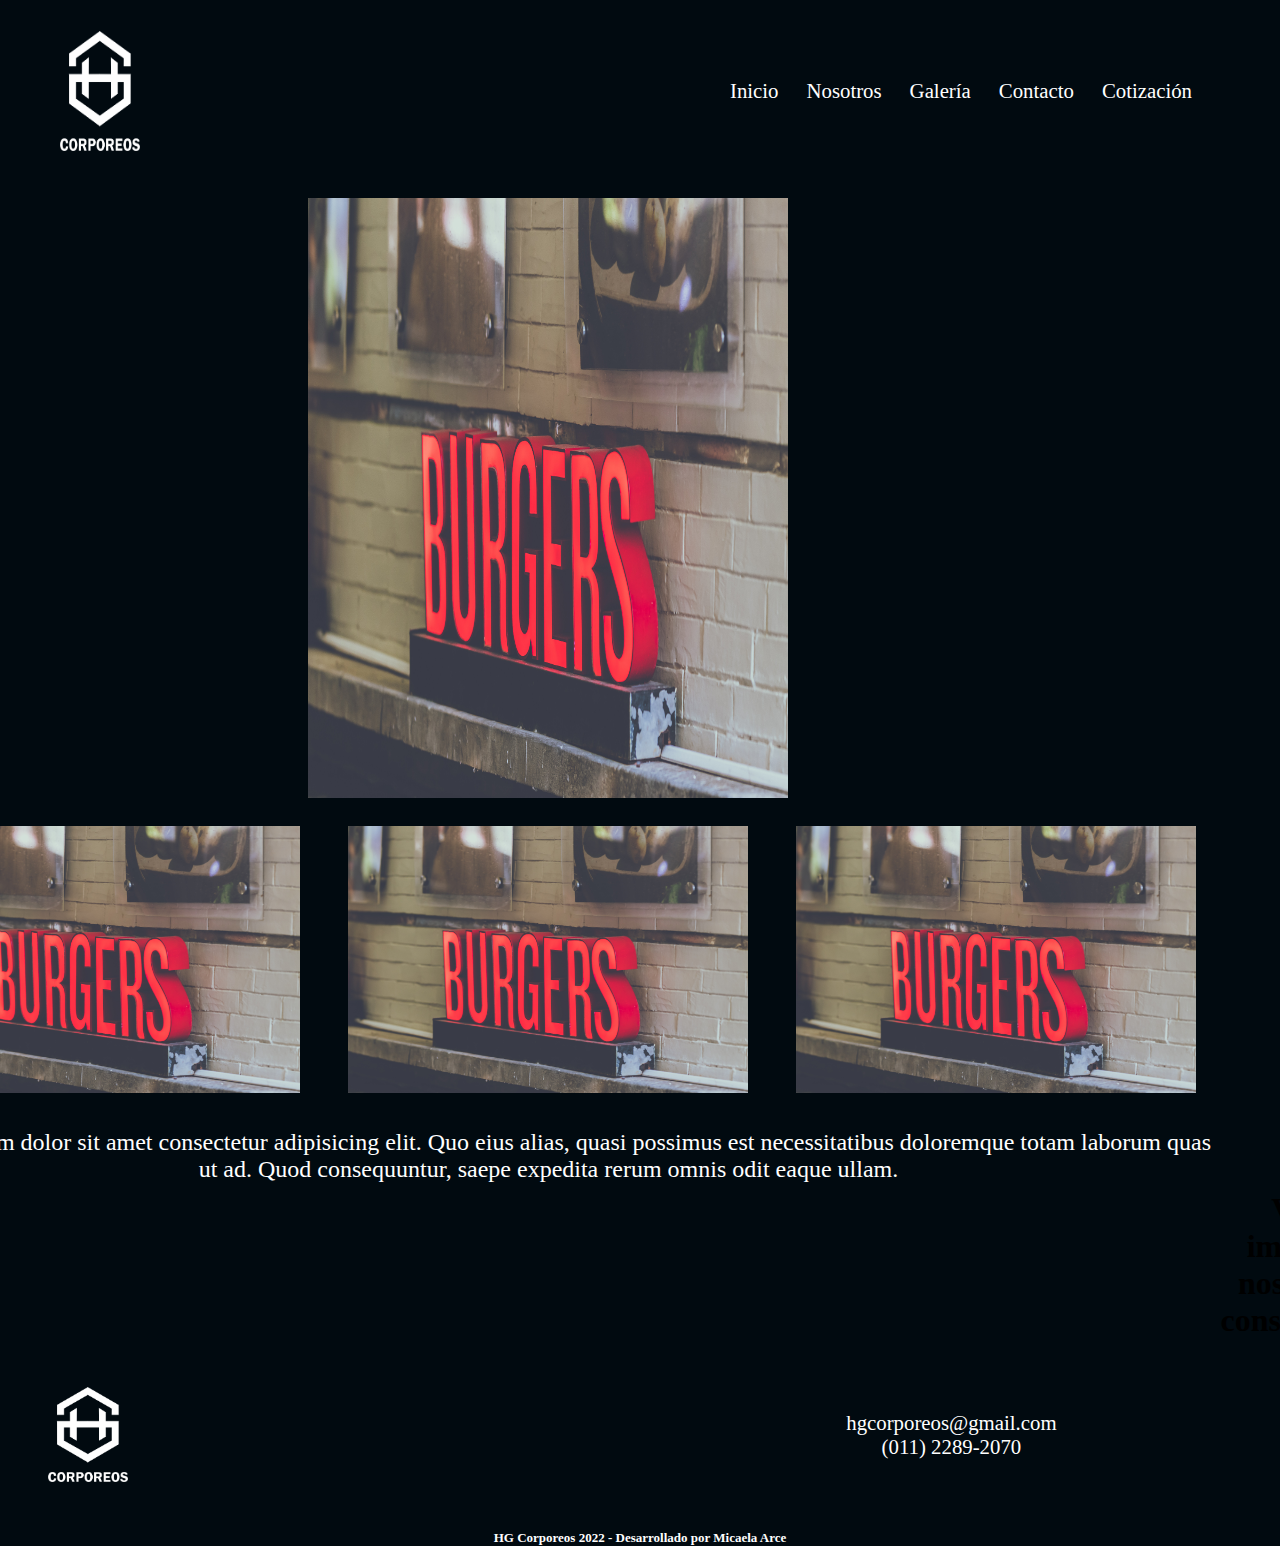
<file: index.html>
<!DOCTYPE html>
<html lang="en">

<head>
    <meta charset="UTF-8">
    <meta http-equiv="X-UA-Compatible" content="IE=edge">
    <meta name="viewport" content="width=device-width, initial-scale=1.0">
    <!-- Link de Tipografía -->
    <link rel="preconnect" href="https://fonts.googleapis.com">
    <link rel="preconnect" href="https://fonts.gstatic.com" crossorigin>
    <link href="https://fonts.googleapis.com/css2?family=Lora&display=swap" rel="stylesheet">
    <!-- Link de Estilos -->
    <link rel="stylesheet" href="./css/style.css">
    <title> HG corporeos </title>
</head>

<body>

    <header class="encabezado">
        <div class="imagenLogo">
            <img src="img/Logo HG Corporeos.png" alt="logo del sitio" width="80">
        </div>
        <nav>
            <ul>
                <li><a href="./index.html"> Inicio </a></li>
                <li><a href="./pages/nosotros.html"> Nosotros </a></li>
                <li><a href="./pages/galeria.html"> Galería </a></li>
                <li><a href="./pages/contacto.html"> Contacto </a></li>
                <li><a href="./pages/cotizacion.html"> Cotización </a></li>
            </ul>
        </nav>
    </header>

    <main class="centrodePagina">
        <h1 class="titulo">
            Vos lo imaginas, nosotros lo construimos..
        </h1>

        <div class="imagenP">
            <img src="img/pexels-artem-beliaikin-617230.jpg" alt="icono de imagen" width="480">
        </div>
        <div class="imagenUno">
            <img src="img/pexels-artem-beliaikin-617230.jpg" alt="icono de imagen" width="160">
        </div>
        <div class="imagenDos">
            <img src="img/pexels-artem-beliaikin-617230.jpg" alt="icono de imagen" width="160">
        </div>
        <div class="imagenTres">
            <img src="img/pexels-artem-beliaikin-617230.jpg" alt="icono de imagen" width="160">
        </div>

        <p class="mainP"> Lorem ipsum dolor sit amet consectetur adipisicing elit. Quo eius alias, quasi possimus est
            necessitatibus
            doloremque totam laborum quas ut ad. Quod consequuntur, saepe expedita rerum omnis odit eaque ullam.
        </p>
    </main>

    <footer class="piedePagina">
        <div class="imagenS">
            <img src="img/Logo HG Corporeos.png" alt="" width="70">
        </div>

        <div class="infoDatos">
            <p> hgcorporeos@gmail.com </p>
            <p> (011) 2289-2070 </p>
        </div>

        <div class="derechosAutor">
            <h4>
                HG Corporeos 2022 - Desarrollado por Micaela Arce
            </h4>
        </div>
    </footer>

</body>

</html>
</file>
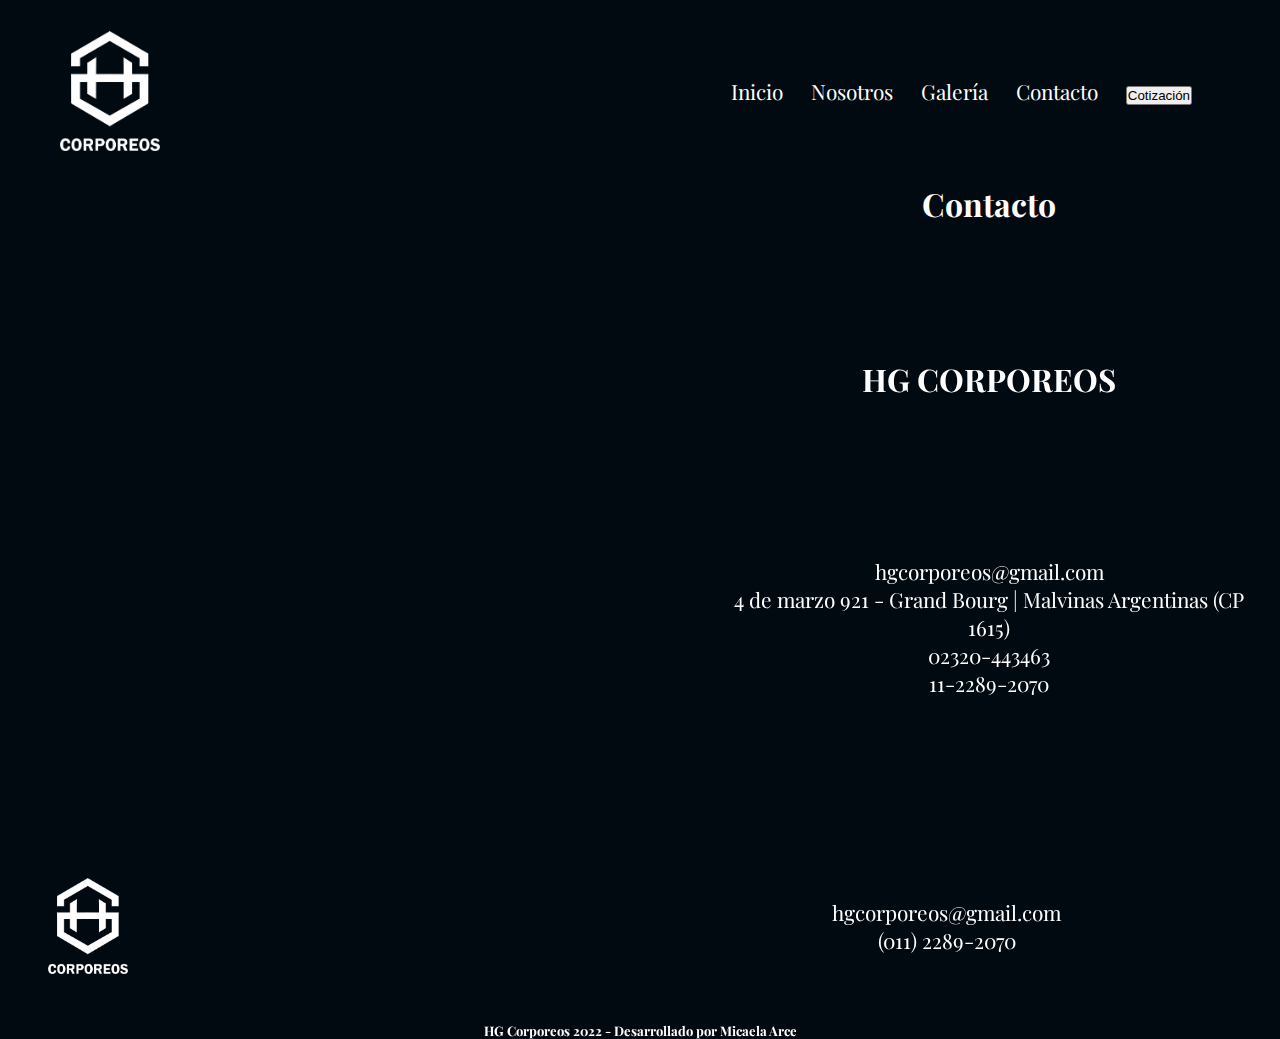
<file: pages/contacto.html>
<!DOCTYPE html>
<html lang="en">

</header>

<head>
    <meta charset="UTF-8">
    <meta http-equiv="X-UA-Compatible" content="IE=edge">
    <meta name="viewport" content="width=device-width, initial-scale=1.0">
    <!-- Link de Tipografía -->
    <link rel="preconnect" href="https://fonts.googleapis.com">
    <link rel="preconnect" href="https://fonts.gstatic.com" crossorigin>
    <link href="https://fonts.googleapis.com/css2?family=Playfair+Display&display=swap" rel="stylesheet">
    <!-- Link de Bootstrap -->
    <!-- CSS only -->
    <link href="https://cdn.jsdelivr.net/npm/bootstrap@5.2.0-beta1/dist/css/bootstrap.min.css" rel="stylesheet"
        integrity="sha384-0evHe/X+R7YkIZDRvuzKMRqM+OrBnVFBL6DOitfPri4tjfHxaWutUpFmBp4vmVor" crossorigin="anonymous">
    <!-- Link de Estilos -->
    <link rel="stylesheet" href="../css/style.css">
    <title> Contacto </title>
</head>

<div class="containerPrincipal"></div>

<body>
    <header class="encabezado">
        <div class="imagenLogo">
            <img src="../img/Logo HG Corporeos.png" alt="logo del sitio" width="">
        </div>
        <nav>
            <ul>
                <li><a href="../index.html"> Inicio </a></li>
                <li><a href="../pages/nosotros.html"> Nosotros </a></li>
                <li><a href="../pages/galeria.html"> Galería </a></li>
                <li><a href="../pages/contacto.html"> Contacto </a></li>
                <li><a href="../pages/cotizacion.html">
                        <button type="button" class="btn btn-outline-secondary btn-lg"> Cotización </button>
                    </a></li>
            </ul>
        </nav>
    </header>

    <main class="mainContacto">
        <div class="titulocontacto">
            <h1>
                Contacto
            </h1>
        </div>
        <iframe class="imagenMapa"
            src="https://www.google.com/maps/embed?pb=!1m18!1m12!1m3!1d3287.9295102416004!2d-58.7230782856127!3d-34.504671280485226!2m3!1f0!2f0!3f0!3m2!1i1024!2i768!4f13.1!3m3!1m2!1s0x95bca2ba07e3c34f%3A0x424fe4915bc2b660!2s4%20de%20Marzo%20921%2C%20Grand%20Bourg%2C%20Provincia%20de%20Buenos%20Aires!5e0!3m2!1ses-419!2sar!4v1650303129925!5m2!1ses-419!2sar"
            width="" height="" style="border:0;" allowfullscreen="" loading="lazy"
            referrerpolicy="no-referrer-when-downgrade"></iframe>

        <div class="tituloEmpresa">
            <h2> HG CORPOREOS </h2>
        </div>

        <div class="datosContacto">
            <p> hgcorporeos@gmail.com </p>
            <p> 4 de marzo 921 - Grand Bourg | Malvinas Argentinas (CP 1615)</p>
            <p> 02320-443463 </p>
            <p> 11-2289-2070</p>
        </div>
    </main>

    <footer class="piedePagina">
        <div class="imagenS">
            <img src="../img/Logo HG Corporeos.png" alt="" width="">
        </div>

        <div class="infoDatos">
            <p> hgcorporeos@gmail.com </p>
            <p> (011) 2289-2070 </p>
        </div>

        <div class="derechosAutor">
            <h4>
                HG Corporeos 2022 - Desarrollado por Micaela Arce
            </h4>
        </div>
        </div>
        </div>
    </footer>
    </div>
    <!-- Link de Js de Bt -->
    <!-- JavaScript Bundle with Popper -->
    <script src="https://cdn.jsdelivr.net/npm/bootstrap@5.2.0-beta1/dist/js/bootstrap.bundle.min.js"
        integrity="sha384-pprn3073KE6tl6bjs2QrFaJGz5/SUsLqktiwsUTF55Jfv3qYSDhgCecCxMW52nD2"
        crossorigin="anonymous"></script>
</body>

</html>
</file>
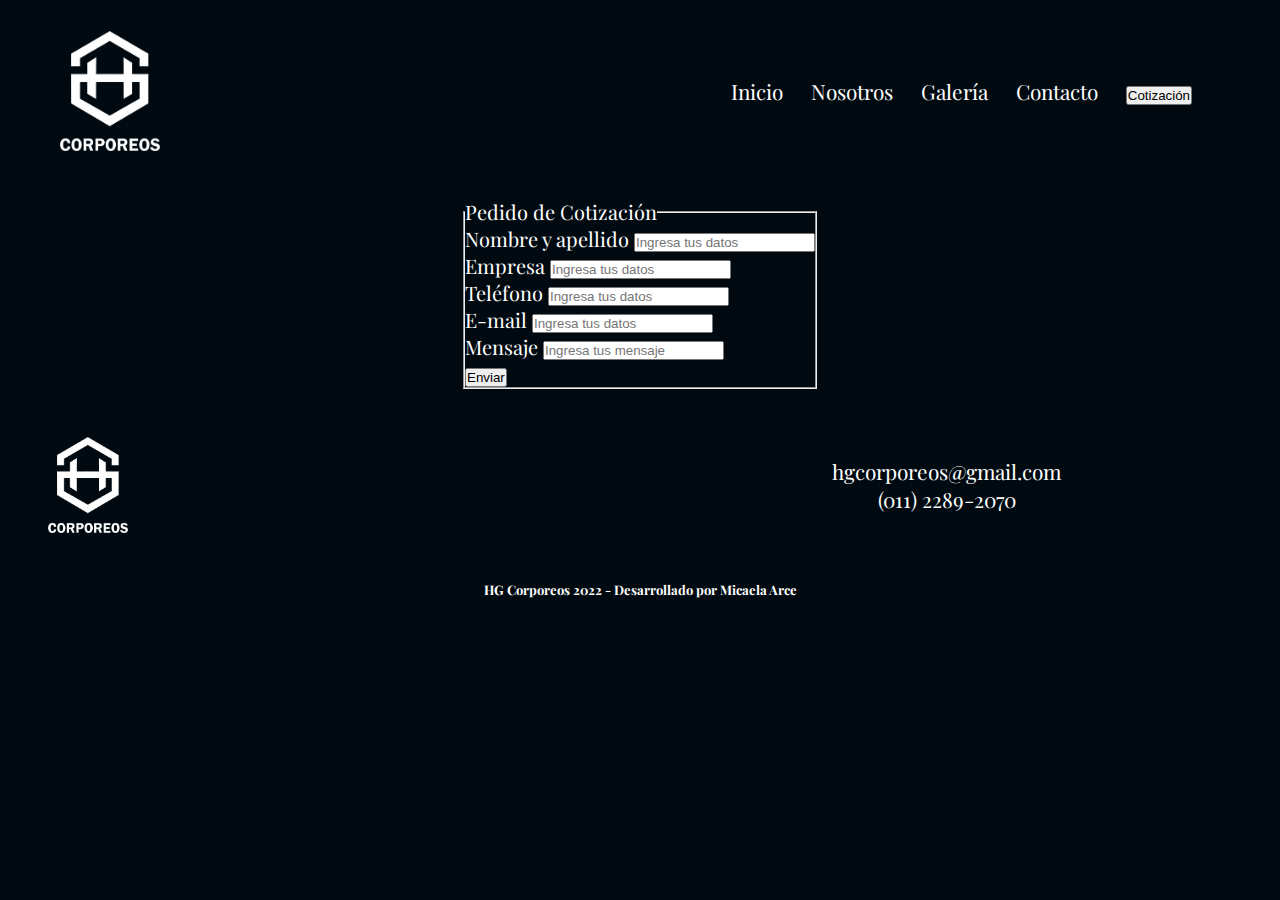
<file: pages/cotizacion.html>
<!DOCTYPE html>
<html lang="en">

<head>
    <meta charset="UTF-8">
    <meta http-equiv="X-UA-Compatible" content="IE=edge">
    <meta name="viewport" content="width=device-width, initial-scale=1.0">
    <!-- Link de Tipografía -->
    <link rel="preconnect" href="https://fonts.googleapis.com">
    <link rel="preconnect" href="https://fonts.gstatic.com" crossorigin>
    <link href="https://fonts.googleapis.com/css2?family=Playfair+Display&display=swap" rel="stylesheet">
    <!-- Link de Bootstrap -->
    <!-- CSS only -->
    <link href="https://cdn.jsdelivr.net/npm/bootstrap@5.2.0-beta1/dist/css/bootstrap.min.css" rel="stylesheet"
        integrity="sha384-0evHe/X+R7YkIZDRvuzKMRqM+OrBnVFBL6DOitfPri4tjfHxaWutUpFmBp4vmVor" crossorigin="anonymous">
    <!-- Link de Estilos -->
    <link rel="stylesheet" href="../css/style.css">
    <title> Cotización </title>
</head>

<div class="containerPrincipal"></div>

<body>
    <header class="encabezado">
        <div class="imagenLogo">
            <img src="../img/Logo HG Corporeos.png" alt="logo del sitio" width="">
        </div>
        <nav>
            <ul>
                <li><a href="../index.html"> Inicio </a></li>
                <li><a href="../pages/nosotros.html"> Nosotros </a></li>
                <li><a href="../pages/galeria.html"> Galería </a></li>
                <li><a href="../pages/contacto.html"> Contacto </a></li>
                <li><a href="../pages/cotizacion.html">
                        <button type="button" class="btn btn-outline-secondary btn-lg"> Cotización </button>
                    </a></li>
            </ul>
        </nav>
    </header>

    <main class="centrodePagina">

        <form action="" class="formularioC">
            <fieldset>
                <legend class="subtituloCotizacion"> Pedido de Cotización </legend>
                <div>
                    <label for="nombre"> Nombre y apellido </label>
                    <input type="text" nombre placeholder="Ingresa tus datos">
                </div>
                <div>
                    <label for="nombre"> Empresa </label>
                    <input type="text" Empresa placeholder="Ingresa tus datos">
                </div>

                <div>
                    <label for="telefono"> Teléfono </label>
                    <input type="number" telefono placeholder="Ingresa tus datos">
                </div>
                <div>
                    <label for="correo"> E-mail </label>
                    <input type="email" correo placeholder="Ingresa tus datos">
                </div>
                <div>
                    <label for="Mensaje"> Mensaje </label>
                    <input type="text" mensaje placeholder="Ingresa tus mensaje">
                </div>
                <input type="submit" value="Enviar">
            </fieldset>
        </form>
    </main>

    <footer class="piedePagina">
        <div class="imagenS">
            <img src="../img/Logo HG Corporeos.png" alt="" width="">
        </div>

        <div class="infoDatos">
            <p> hgcorporeos@gmail.com </p>
            <p> (011) 2289-2070 </p>
        </div>

        <div class="derechosAutor">
            <h4>
                HG Corporeos 2022 - Desarrollado por Micaela Arce
            </h4>
        </div>
        </div>
        </div>
    </footer>
    </div>
    <!-- Link de Js de Bt -->
    <!-- JavaScript Bundle with Popper -->
    <script src="https://cdn.jsdelivr.net/npm/bootstrap@5.2.0-beta1/dist/js/bootstrap.bundle.min.js"
        integrity="sha384-pprn3073KE6tl6bjs2QrFaJGz5/SUsLqktiwsUTF55Jfv3qYSDhgCecCxMW52nD2"
        crossorigin="anonymous"></script>
</body>

</html>
</file>
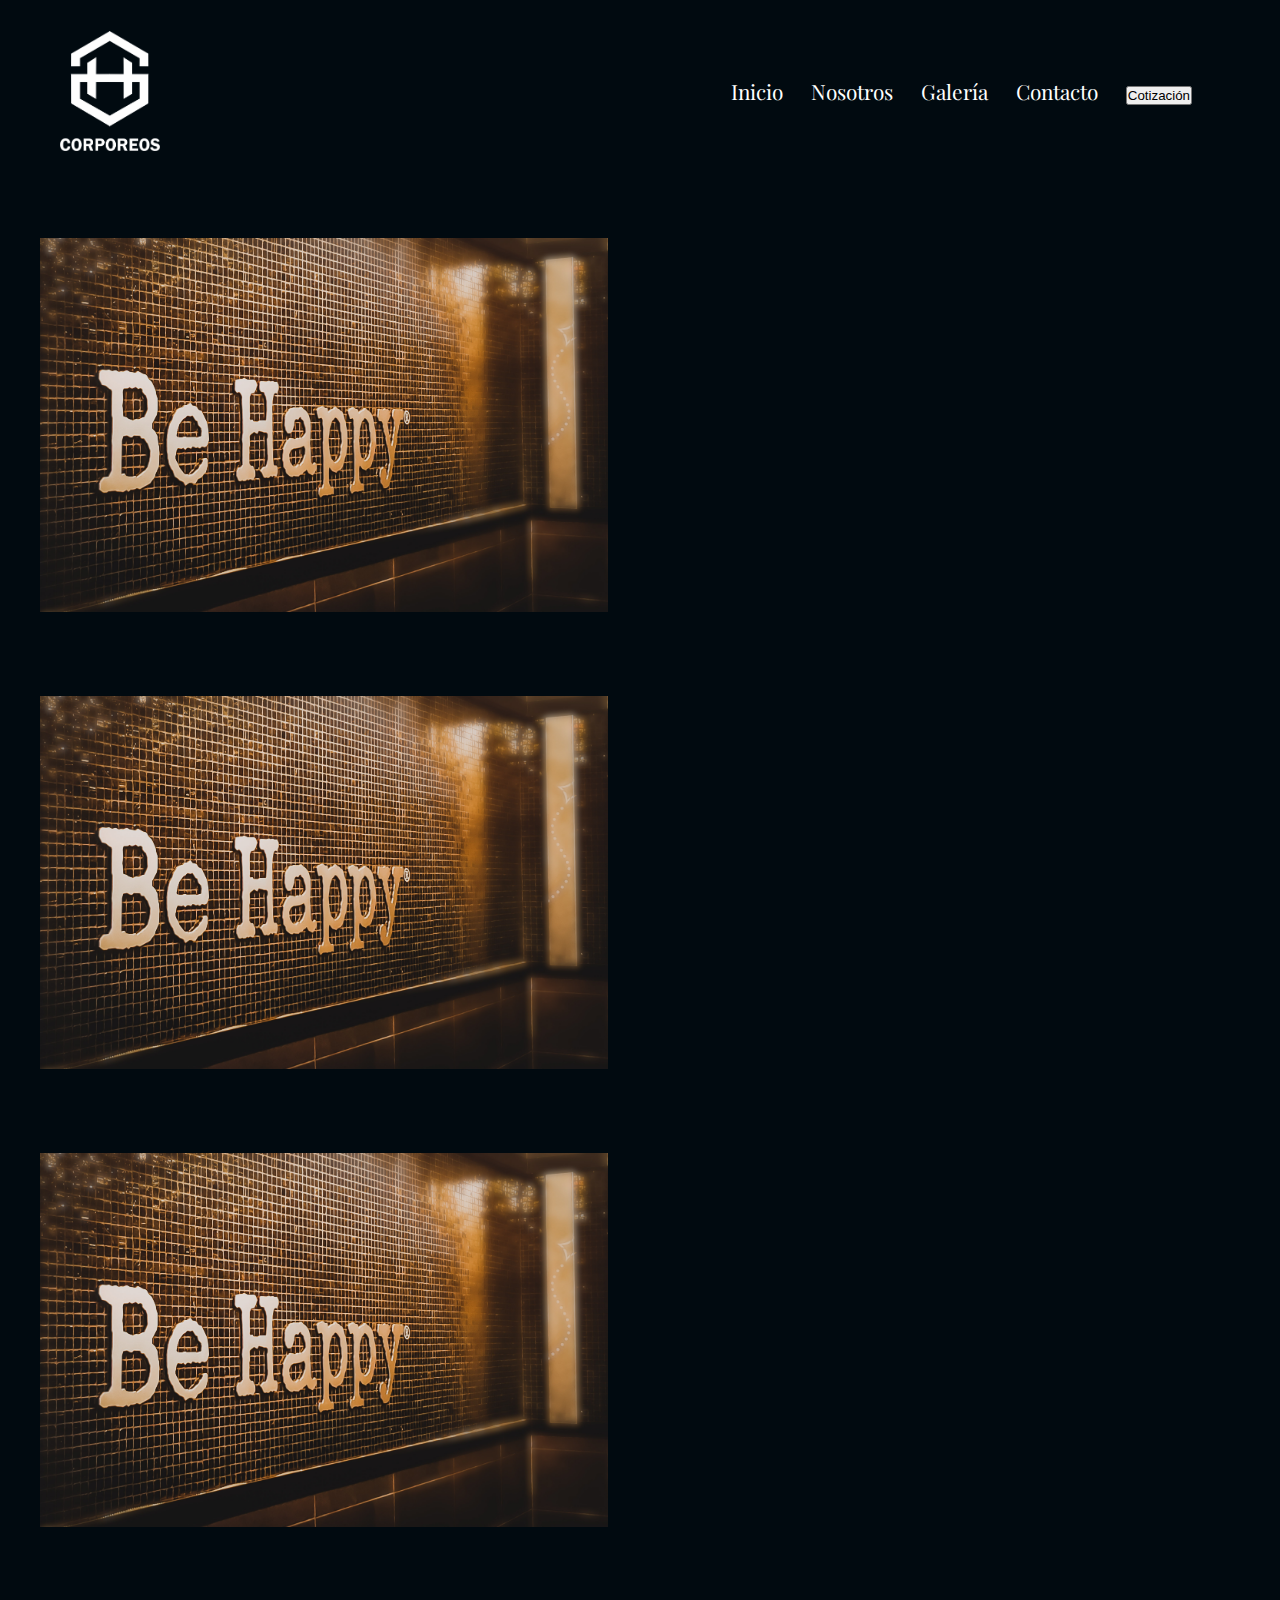
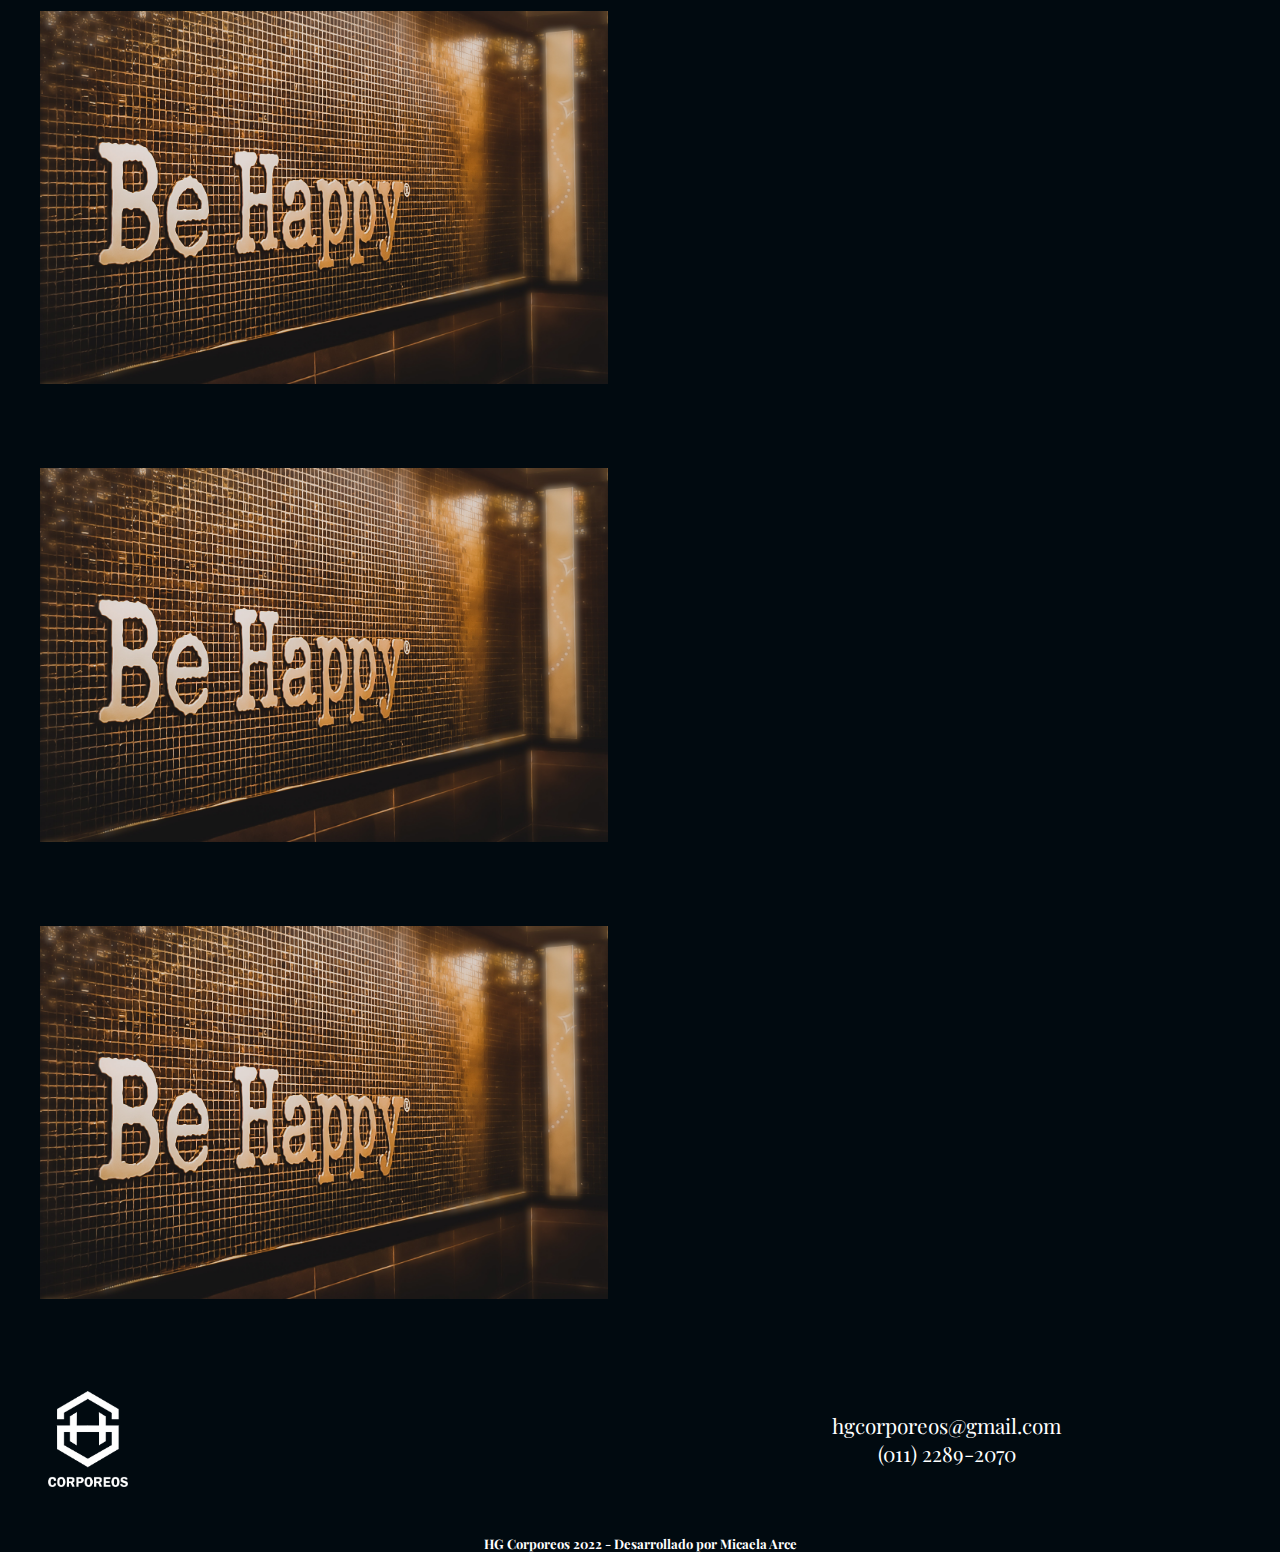
<file: pages/galeria.html>
<!DOCTYPE html>
<html lang="en">

<head>
    <meta charset="UTF-8">
    <meta http-equiv="X-UA-Compatible" content="IE=edge">
    <meta name="viewport" content="width=device-width, initial-scale=1.0">
    <!-- Link de Tipografía -->
    <link rel="preconnect" href="https://fonts.googleapis.com">
    <link rel="preconnect" href="https://fonts.gstatic.com" crossorigin>
    <link href="https://fonts.googleapis.com/css2?family=Playfair+Display&display=swap" rel="stylesheet">
    <!-- Link de Bootstrap -->
    <!-- CSS only -->
    <link href="https://cdn.jsdelivr.net/npm/bootstrap@5.2.0-beta1/dist/css/bootstrap.min.css" rel="stylesheet"
        integrity="sha384-0evHe/X+R7YkIZDRvuzKMRqM+OrBnVFBL6DOitfPri4tjfHxaWutUpFmBp4vmVor" crossorigin="anonymous">
    <!-- Link de Estilos -->
    <link rel="stylesheet" href="../css/style.css">
    <title> Galería </title>
</head>

<div class="containerPrincipal"></div>

<body>
    <header class="encabezado">
        <div class="imagenLogo">
            <img src="../img/Logo HG Corporeos.png" alt="logo del sitio" width="">
        </div>
        <nav>
            <ul>
                <li><a href="../index.html"> Inicio </a></li>
                <li><a href="../pages/nosotros.html"> Nosotros </a></li>
                <li><a href="../pages/galeria.html"> Galería </a></li>
                <li><a href="../pages/contacto.html"> Contacto </a></li>
                <li><a href="../pages/cotizacion.html">
                        <button type="button" class="btn btn-outline-secondary btn-lg"> Cotización </button>
                    </a></li>
            </ul>
        </nav>
    </header>

    <main class="centrodePagina">

        <div class="imagenesGaleria">
            <img src="../img/Be Happy.jpg" alt="imagen del producto" width="">
            <img src="../img/Be Happy.jpg" alt="imagen del producto" width="">
            <img src="../img/Be Happy.jpg" alt="imagen del producto" width="">
            <img src="../img/Be Happy.jpg" alt="imagen del producto" width="">
            <img src="../img/Be Happy.jpg" alt="imagen del producto" width="">
            <img src="../img/Be Happy.jpg" alt="imagen del producto" width="">
        </div>
    </main>

    <footer class="piedePagina">
        <div class="imagenS">
            <img src="../img/Logo HG Corporeos.png" alt="" width="">
        </div>

        <div class="infoDatos">
            <p> hgcorporeos@gmail.com </p>
            <p> (011) 2289-2070 </p>
        </div>

        <div class="derechosAutor">
            <h4>
                HG Corporeos 2022 - Desarrollado por Micaela Arce
            </h4>
        </div>
        </div>
        </div>
    </footer>
    </div>
    <!-- Link de Js de Bt -->
    <!-- JavaScript Bundle with Popper -->
    <script src="https://cdn.jsdelivr.net/npm/bootstrap@5.2.0-beta1/dist/js/bootstrap.bundle.min.js"
        integrity="sha384-pprn3073KE6tl6bjs2QrFaJGz5/SUsLqktiwsUTF55Jfv3qYSDhgCecCxMW52nD2"
        crossorigin="anonymous"></script>
</body>

</html>
</file>
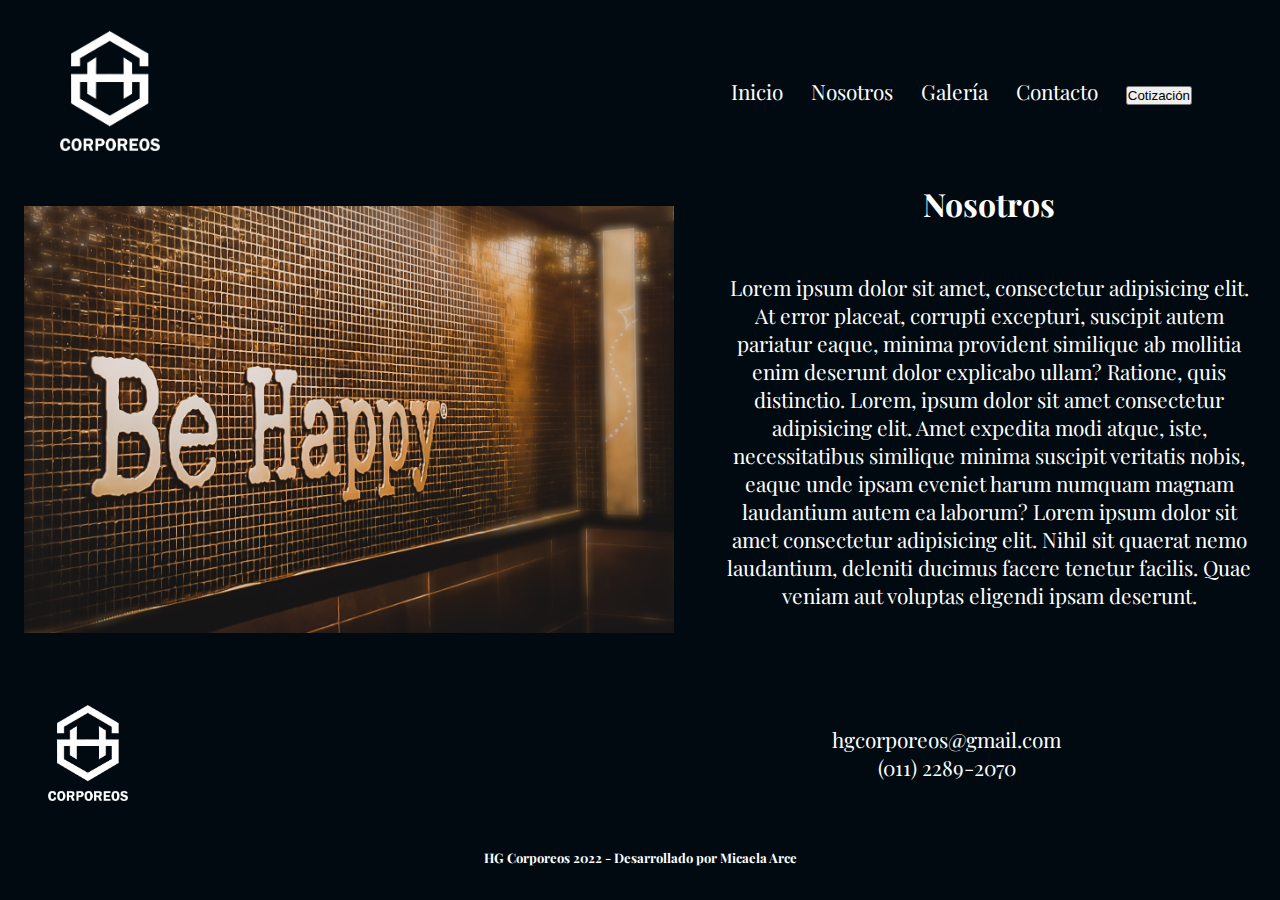
<file: pages/nosotros.html>
<!DOCTYPE html>
<html lang="en">

<head>
    <meta charset="UTF-8">
    <meta http-equiv="X-UA-Compatible" content="IE=edge">
    <meta name="viewport" content="width=device-width, initial-scale=1.0">
    <!-- Link de Tipografía -->
    <link rel="preconnect" href="https://fonts.googleapis.com">
    <link rel="preconnect" href="https://fonts.gstatic.com" crossorigin>
    <link href="https://fonts.googleapis.com/css2?family=Playfair+Display&display=swap" rel="stylesheet">
    <!-- Link de Bootstrap -->
    <!-- CSS only -->
    <link href="https://cdn.jsdelivr.net/npm/bootstrap@5.2.0-beta1/dist/css/bootstrap.min.css" rel="stylesheet"
        integrity="sha384-0evHe/X+R7YkIZDRvuzKMRqM+OrBnVFBL6DOitfPri4tjfHxaWutUpFmBp4vmVor" crossorigin="anonymous">
    <!-- Link de Estilos -->
    <link rel="stylesheet" href="../css/style.css">
    <title> Nosotros </title>
</head>



<body>
    <header class="encabezado">
        <div class="imagenLogo">
            <img src="../img/Logo HG Corporeos.png" alt="logo del sitio" width="">
        </div>
        <nav>
            <ul>
                <li><a href="/index.html"> Inicio </a></li>
                <li><a href="../pages/nosotros.html"> Nosotros </a></li>
                <li><a href="../pages/galeria.html"> Galería </a></li>
                <li><a href="../pages/contacto.html"> Contacto </a></li>
                <li><a href="../pages/cotizacion.html">
                        <button type="button" class="btn btn-outline-secondary btn-lg"> Cotización </button>
                    </a></li>
            </ul>
        </nav>
    </header>
    <main class="mainNosotros">
        <div class="tituloNosotros">
            <h1>
                Nosotros
            </h1>
        </div>

        <div class="imagenEmpresa">
            <img src="../img/Be Happy.jpg" alt="imagen de la empresa" width="">
        </div>

        <p class="parrafoNosotros"> Lorem ipsum dolor sit amet, consectetur adipisicing elit. At error placeat,
            corrupti excepturi, suscipit autem pariatur eaque, minima provident similique ab mollitia enim deserunt
            dolor explicabo ullam? Ratione, quis distinctio.
            Lorem, ipsum dolor sit amet consectetur adipisicing elit. Amet expedita modi atque, iste, necessitatibus
            similique minima suscipit veritatis nobis, eaque unde ipsam eveniet harum numquam magnam laudantium
            autem ea laborum?
            Lorem ipsum dolor sit amet consectetur adipisicing elit. Nihil sit quaerat nemo laudantium, deleniti ducimus
            facere tenetur facilis. Quae veniam aut voluptas eligendi ipsam deserunt.
        </p>
    </main>

    <footer class="piedePagina">
        <div class="imagenS">
            <img src="../img/Logo HG Corporeos.png" alt="" width="">
        </div>

        <div class="infoDatos">
            <p> hgcorporeos@gmail.com </p>
            <p> (011) 2289-2070 </p>
        </div>

        <div class="derechosAutor">
            <h4>
                HG Corporeos 2022 - Desarrollado por Micaela Arce
            </h4>
        </div>
        </div>
        </div>
    </footer>
    </div>
    <!-- Link de Js de Bt -->
    <!-- JavaScript Bundle with Popper -->
    <script src="https://cdn.jsdelivr.net/npm/bootstrap@5.2.0-beta1/dist/js/bootstrap.bundle.min.js"
        integrity="sha384-pprn3073KE6tl6bjs2QrFaJGz5/SUsLqktiwsUTF55Jfv3qYSDhgCecCxMW52nD2"
        crossorigin="anonymous"></script>
</body>

</html>
</file>
<file: css/style.css>
/* Reset */

* {
    margin: 0;
    padding: 0;
    box-sizing: border-box;
}


/* Estílos de encabezado */

body {
    background-color: #010a10;
    font-family: 'Playfair Display', serif;
}

header {
    display: flex;
    justify-content: space-between;
    height: 150px;
    align-items: center;
    padding: 20px;
}

.encabezado {
    padding-right: 0.5em;
    margin: 1rem;
}

.imagenLogo {
    display: flex;
    padding: 1.5rem;
    align-items: center;
}

.imagenLogo img {
    height: 120px;
}


/* Barra de navegación */

nav {
    text-align: end;
    padding: 1.5rem;
    margin: 1rem;
}

nav :hover {
    color: rgb(149, 149, 149);
}

/* Estílos de enlases */

a {
    list-style-type: none;
    color: white;
    text-decoration: none;
    font-size: 1.3rem;
    padding-right: 1.5rem;
}


.imagenLogo:hover {
    transform: scale(1.1);
}


/* Estílos de barra de Navegación */
nav ul li {
    display: inline-block;
}


/* Estílos de main */
.centrodePagina {
    padding-top: 1rem;
    justify-content: center;
    justify-items: center;
    display: grid;
    grid-template-areas: "imagenP imagenP imagenP"
                         "imagenUno imagenDos imagenTres"
                         "mainP mainP mainP";

}


.imagenP {
    grid-area: imagenP;
}


.imagenP img {
    height: 600px;
}


.imagenUno {
    grid-area: imagenUno;
    margin: 1.5rem;
}


.imagenUno img {
    width: 400px;
}


.imagenDos {
    grid-area: imagenDos;
    margin: 1.5rem;
}


.imagenDos img {
    width: 400px;
}


.imagenTres {
    grid-area: imagenTres;
    margin: 1.5rem;

}


.imagenTres img {
    width: 400px;
}


.mainP {
    font-family: 'Playfair Display', serif;
    grid-area: mainP;
    color: white;
    text-align: center;
    font-size: 1.5rem;
    padding: 0.5rem;
}


/* Estílos del Footer */
.piedePagina {
    color: white;
    display: grid;
    grid-template-areas: "imagenS infoDatos"
                         "derechosAutor derechosAutor";
}

.imagenS {
    grid-area: imagenS;
    display: flex;
    padding: 2rem;
    margin: 1rem;
    align-items: center;
}

.imagenS img{
    width: 80px;
}

.infoDatos {
    grid-area: infoDatos;
    display: flex;
    font-size: 1.3rem;
    flex-direction: column;
    justify-content: center;
}

.infoDatos p{
    text-align: center;
}

.derechosAutor{
    grid-area: derechosAutor;
}

h4{
    font-size: 13px;
    text-align: center;
}

/* Estílos Nosotros */

.mainNosotros{
    color: white;
    display: grid;
    grid-template-areas: "imagenEmpresa h1"
                         "imagenEmpresa parrafoNosotros";
}


.imagenEmpresa{
    grid-area: imagenEmpresa;
    display: flex;
    margin: 1.5rem;
}

h1{
    grid-area: h1;
    text-align: center;
}

.imagenEmpresa img{
    width: 650px;
}

.parrafoNosotros{
    grid-area: parrafoNosotros;
    font-size: 1.3rem;
    text-align: center;
    margin: 1.5rem;
}


.imagenEmpresa {
    align-items: center;
}


/* Estílos Galería */

.imagenesGaleria img{
    width: 600px;
    margin: 1.5rem;
    padding: 1rem;
}


/* Estílos Contacto */

.imagenMapa {
   margin: 1.5rem;
   width: 600px;
   height: 600px;
}

.mainContacto{
    color: white;
    display: grid;
    grid-template-areas: "imagenMapa h1"
                         "imagenMapa tituloEmpresa"
                         "imagenMapa datosContacto";
}

.imagenMapa{
    grid-area: imagenMapa;
    display: flex;
    margin: 1.5rem;
    width: 650px;
}

h1{
    grid-area: h1;
    text-align: center;
}

.tituloEmpresa{
    grid-area: tituloEmpresa;
    text-align: center;
    font-size: 1.3rem;
    margin: 1.5rem;
}

.datosContacto{
    grid-area: datosContacto;
    text-align: center;
    font-size: 1.3rem;
    margin: 1.5rem;
}


/* Estílos de Cotización */

.formularioC {
    color: white;
    font-size: 20px;
    
}

/* Mq */

@media screen and (min-width:600px) {
    body {
        background-color: #010a10;
    }
}

@media screen and (min-widt:1024px) {
    body {
        background-color: #010a10;
    }

}
</file>
